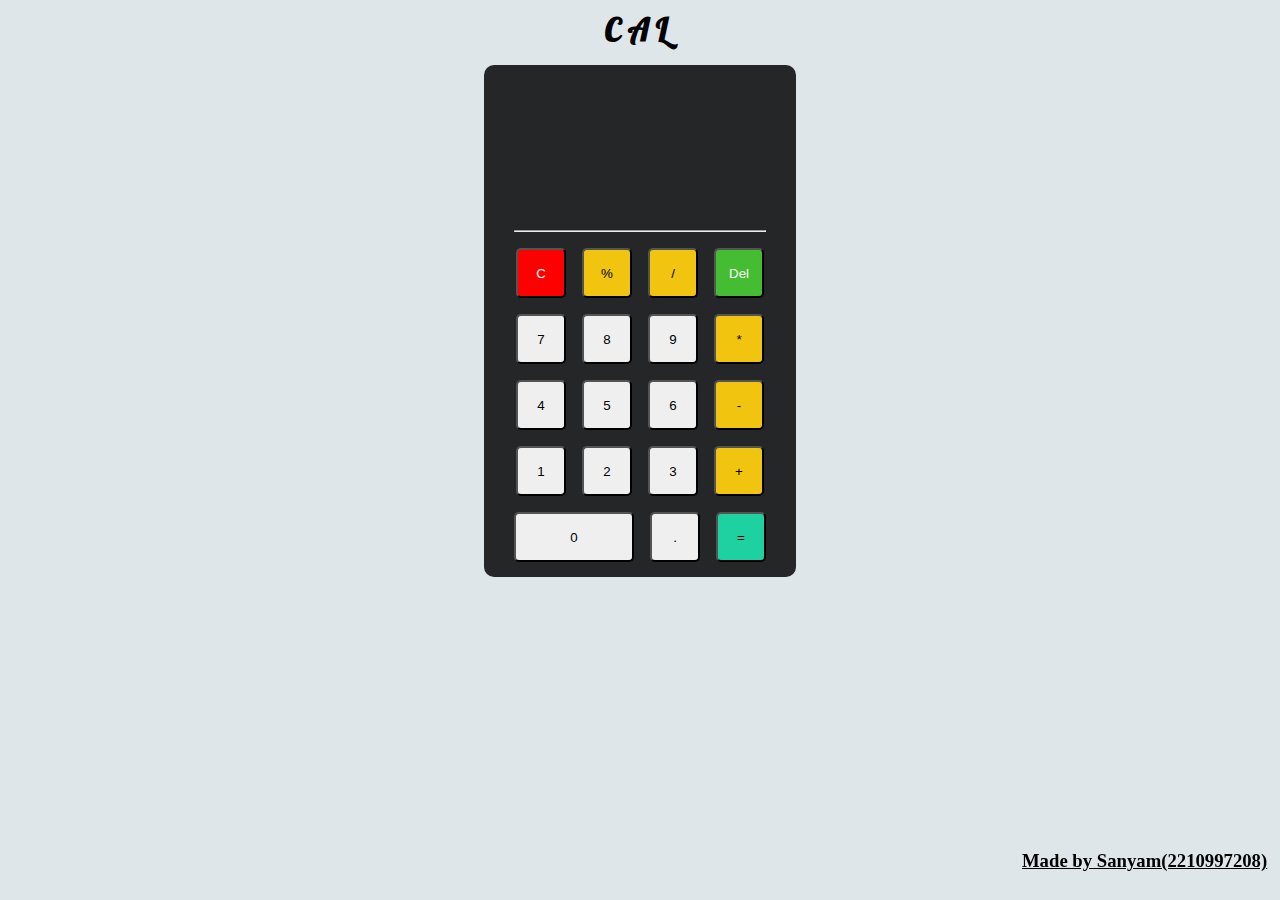
<file: Assignment-1/index.html>
<!doctype html>
<html>
    <head>
        <title>CALCULATOR</title>
        <link rel="stylesheet" href="index.css">
        <link rel="preconnect" href="https://fonts.googleapis.com">
        <link rel="preconnect" href="https://fonts.gstatic.com" crossorigin>
        <link href="https://fonts.googleapis.com/css2?family=Lobster&display=swap" rel="stylesheet">
    </head>
    <body>
        <div class="body">
        <h1 id="heading"></h1>
        <div class="calculator">
            <div id="result"></div>
            <hr id="sepration"/>
            <div class="buttons"></div>
        </div>
    </div>
        <h3 id="maker">Made by Sanyam(2210997208)</h3>
        <script src="index.js"></script>
    </body>
</html>
</file>
<file: Assignment-1/index.css>
body{
    background-color:#dfe6e9;
}
.body{
    display:flex;
    flex-direction:column;
    justify-content:center;
    align-items: center;
}
#heading{
    height:30px;
}
h1{
    font-family: 'Lobster', sans-serif;
    letter-spacing:0.3cap;
    margin-top:1px
}
.calculator{
    display:flex;
    flex-direction:column;
    text-align: center;
    justify-content:center;
    background-color:rgba(0, 0, 0, 0.836);
    width:300px;
    height:500px;
    border-radius:10px;
    margin-top:20px;
    margin:5px;
    padding:6px;
}

#result{
    height:150px;
    color:white;
    overflow-wrap:break-word;
}

.operator{
    background-color:#f1c40f;
}

#show_result{
    background-color:#1dd1a1;
}
button{
    width:50px;
    padding:5px;
    margin:8px;
    height:50px;
    border-radius:5px;
}

#zero_btn{
    width:120px;
}

#sepration{
    width:250px;
}

#clear{
    background-color:red;
    color:white;
}
#back{
    background-color:#44bd32;
    color:white;
}

#maker{
    text-decoration:underline;
    position:fixed;
    right:1%;
    bottom:1%;
}
</file>
